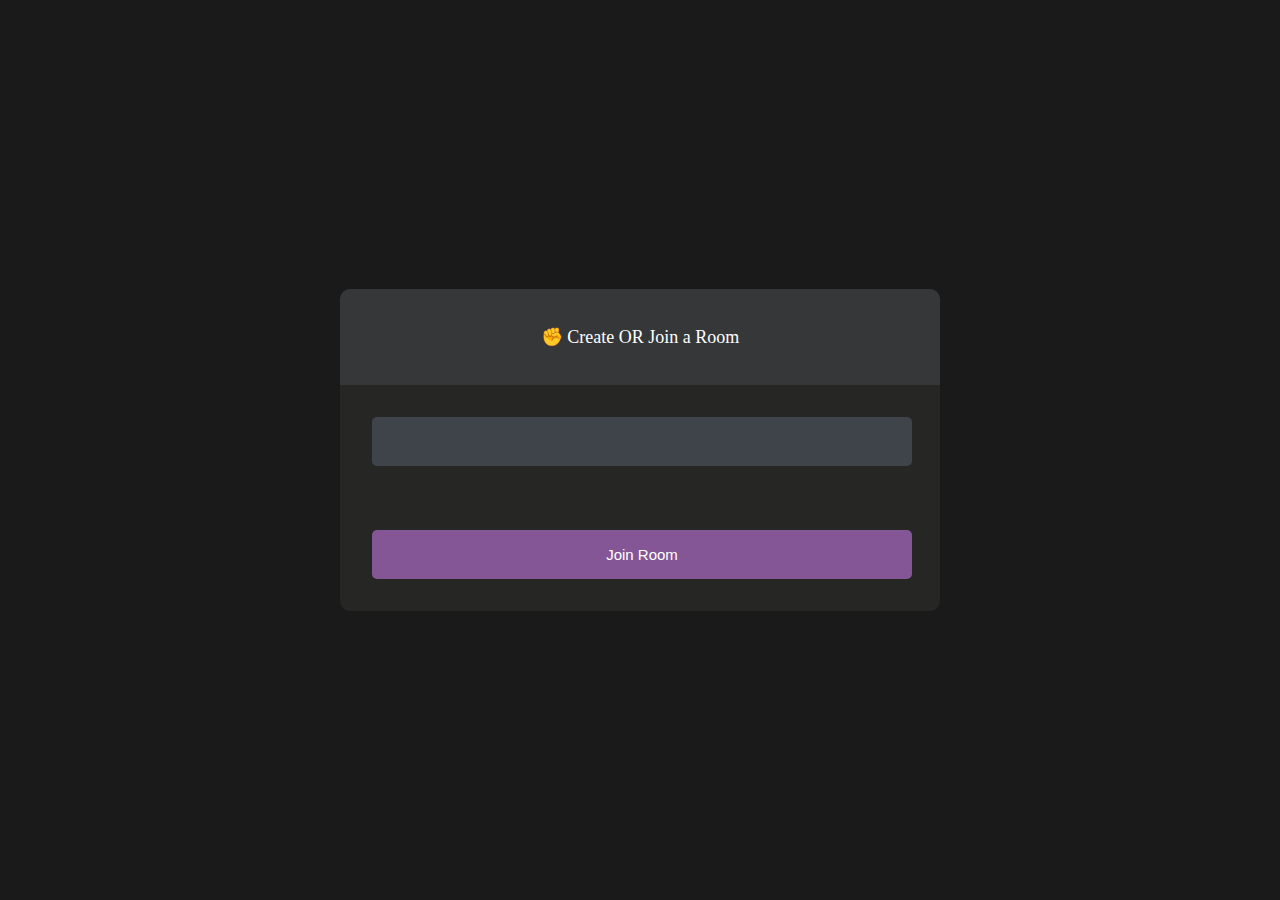
<file: index.html>
<!DOCTYPE html>
<html lang="en">
<head>
    <meta charset="UTF-8">
    <meta name="viewport" content="width=device-width, initial-scale=1.0">
    <title>Peer Chat</title>
    <link rel="stylesheet" type="text/css" href="main.css">
</head>
<body>
    

    <div id="videos">
        <video class="videos-player" id="user-1" autoplay playsinline></video>
        <video class="videos-player" id="user-2" autoplay playsinline></video>
    </div>


    <div id="controls">
        <div class="control-container" id="camera-btn">
            <img src="icons/camera.png">
        </div>

        <div class="control-container" id="mic-btn">
            <img src="icons/mic.png">
        </div>
        <a href="lobby.html">
        <div class="control-container" id="leave-btn">
            <img src="icons/phone.png">
        </div>
        </a>
    </div>

    <script src="agora-rtm-sdk-1.4.4.js"></script>
    <script src="main.js"></script>
</body>
</html>
</file>
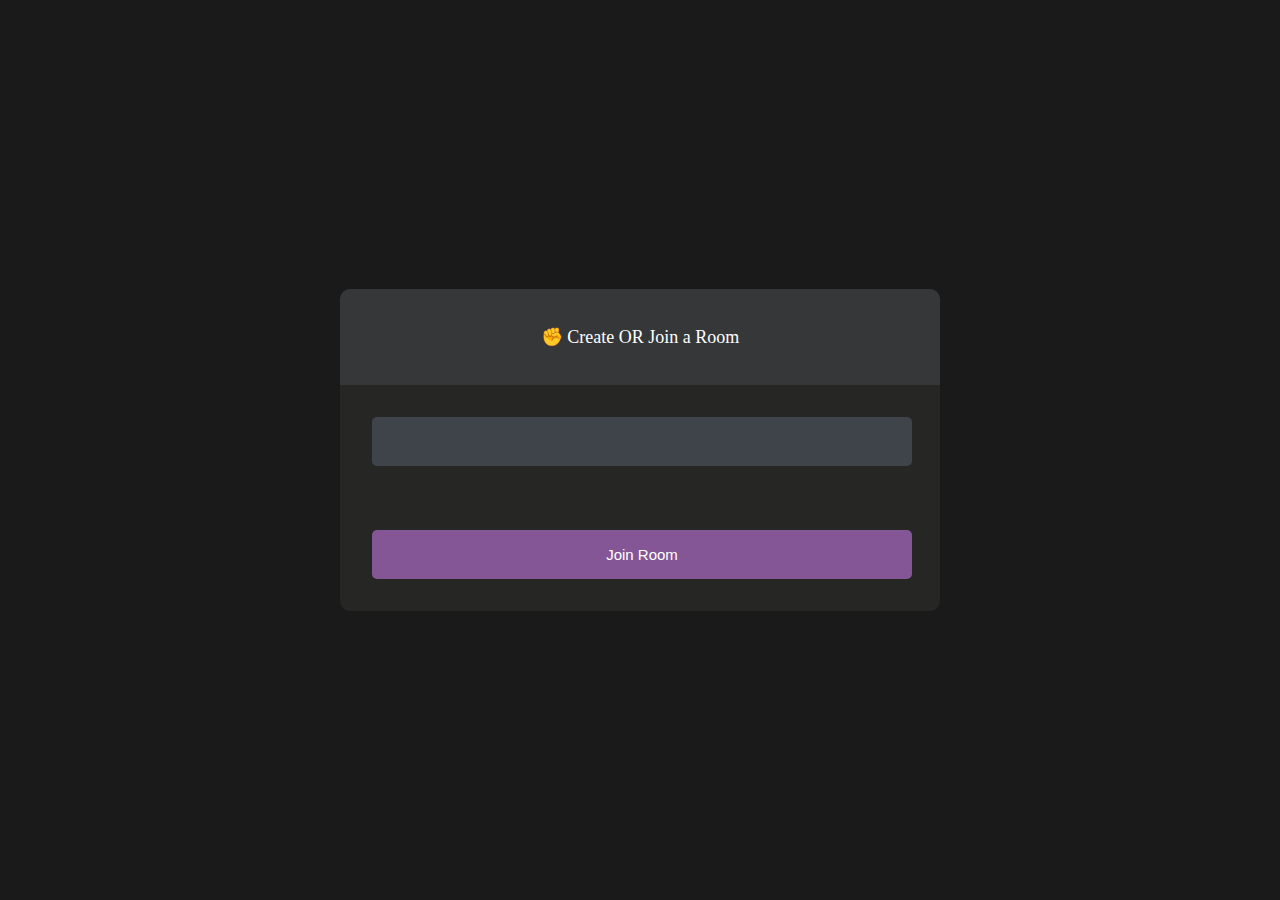
<file: lobby.html>
<!DOCTYPE html>
<html lang="en">
<head>
    <meta charset="UTF-8">
    <meta name="viewport" content="width=device-width, initial-scale=1.0">
    <title>Lobby</title>
    <link rel="stylesheet" href="lobby.css">
</head>
<body>
    
    <main id="lobby-container">
        <div id="form-container">
            <div id="form_container_header">
                <p>✊ Create OR Join a Room</p>
            </div>

            <div id="form-content-wrapper">
                <form id="join-form">
                    <input type="text" name="invite_link" required>
                    <input type="submit" value="Join Room" required>
                </form>
            </div>
        </div>
    </main>
   
</body>

<script>
    let form = document.getElementById('join-form')

    form.addEventListener('submit', (e) => {
        e.preventDefault()
        let inviteCode = e.target.invite_link.value 
        window.location = `index.html?room=${inviteCode}`
    })
</script>
</html>
</file>
<file: main.css>
*{
    margin: 0;
    padding: 0;
    box-sizing: border-box;
}


#videos{
    display: grid;
    grid-template-columns: 1fr;
   height: 100vh;
   overflow: hidden;
}


.videos-player{
    background-color: black;
    width: 100%;
    height: 100%;
    object-fit: cover;
}

#user-2{
    display: none;
}

.smallFrame{
    position: fixed;
    top: 20px;
    left: 20px;
    height: 170px;
    width: 300px;
    border-radius: 5px;
    border: 2px solid #b366f9;
    -webkit-box-shadow: 3px 3px 15px -1px rgba(0,0,0,0.77);
    box-shadow: 3px 3px 15px -1px rgba(0,0,0,0.77);
    z-index: 999;
}

#controls{
    position: fixed;
    bottom: 20px;
    left: 50%;
    transform: translateX(-50%);
    display: flex;
    gap: 1em;
}


.control-container{
    background-color: rgb(179,102,249,.9);
    padding: 20px;
    border-radius: 50%;
    display: flex;
    flex-direction: row;
    justify-content: center;
    align-items: center;
    cursor: pointer;
}


.control-container img{
    width: 30px;
    height: 30px;
}

#leave-btn{
    background-color: rgb(255,80,80);
}

@media screen and (max-width: 600px) {
    .smallFrame{
        height: 80px;
        width: 120px;
    }

    .control-container img{
        height: 20px;
        width: 20px;
    }
    
}
</file>
<file: lobby.css>
body{
    background-color: #1a1a1a;
    color: white;
}
 #form-container{
    width: 90%;
    max-width: 600px;
    border-radius: 10px;
    background-color: #262625;
    position: fixed;
    top: 50%;
    left: 50%;
    transform: translate(-50%, -50%);
 }

 #form_container_header{
    border-radius: 10px 10px 0 0;
    padding:30px;
    text-align: center;
    background-color: #363739;
    margin: 0;
    font-size: 18px;
    font-size: 300;
    line-height: 0;
 }

 input {
    box-sizing: border-box;
    color: #fff;
    width: 90%;
    margin: 0;
    border: none;
    border-radius: 5px;
    padding: 16px 20px;
    font-size: 15px;
    background-color: #3f434a;
    margin: 32px;
 }

 input[type='submit'] {
    background-color: #845695;
 }
</file>
